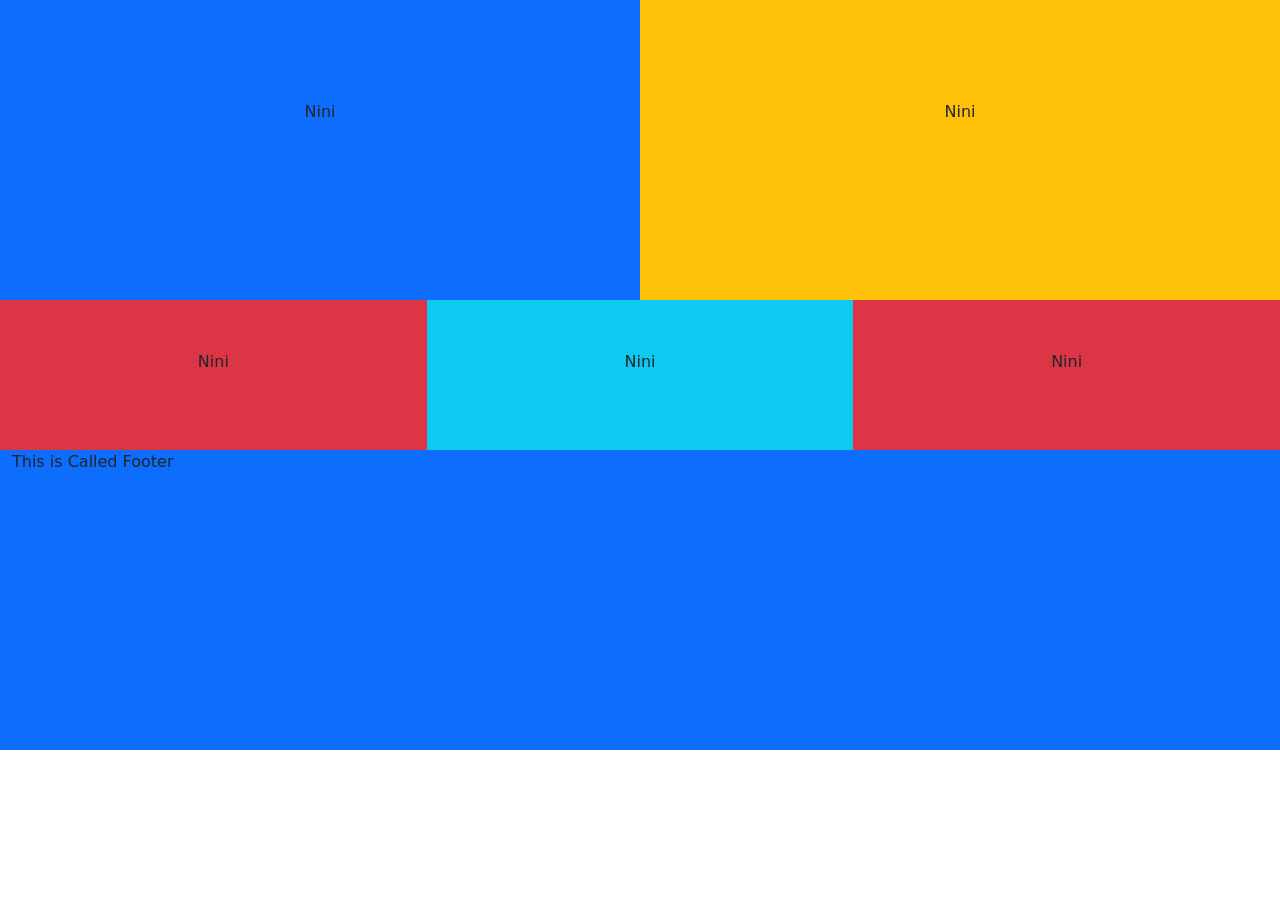
<file: index.html>
<!DOCTYPE html>
<html lang="en">
<head>
    <meta charset="UTF-8">
    <meta http-equiv="X-UA-Compatible" content="IE=edge">
    <meta name="viewport" content="width=device-width, initial-scale=1.0">
    <title>Document</title>
    <!-- Latest compiled and minified CSS -->
<link href="https://cdn.jsdelivr.net/npm/bootstrap@5.1.3/dist/css/bootstrap.min.css" rel="stylesheet">
</head>
<body>
    <div class="container-fluid">
        <div class="row" >
            <div class="col-6 bg-primary" style="height:300px">
            <p style="text-align: center; padding-top: 100px;">Nini</p>
            </div>
            <div class="col-6 bg-warning" style="height:300px">
                <p style="text-align: center; padding-top: 100px;">Nini</p>
            </div>
        </div>
        <div class="row">
            <div class="col-4 bg-danger" style="height:150px">
                <p style="text-align: center; padding-top: 50px;">Nini</p></div>
            <div class="col-4 bg-info" style="height:150px">
                <p style="text-align: center; padding-top: 50px;">Nini</p></div>
            <div class="col-4 bg-danger" style="height:150px">
                <p style="text-align: center; padding-top: 50px;">Nini</p></div>

        </div>
        <div class="row">
<div class="bg-primary col-12" style="height:300px; "> This is Called Footer</div>
        </div>
    </div>
</body>
</html>
</file>
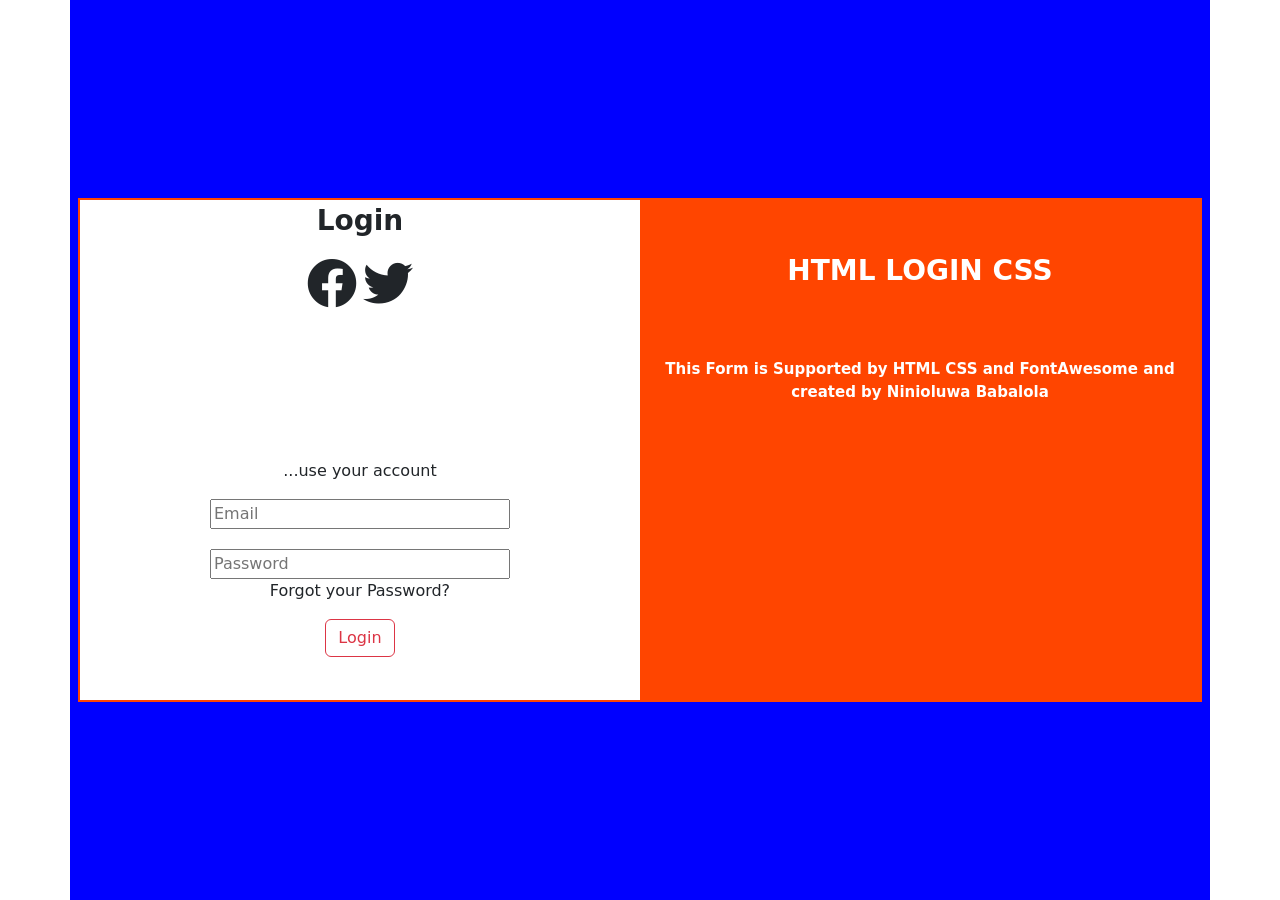
<file: sem.html>
<!DOCTYPE html>
<html lang="en">
<head>
    <meta charset="UTF-8">
    <meta http-equiv="X-UA-Compatible" content="IE=edge">
    <meta name="viewport" content="width=device-width, initial-scale=1.0">
    <title>Document</title>
    <link href="https://cdn.jsdelivr.net/npm/bootstrap@5.1.3/dist/css/bootstrap.min.css" rel="stylesheet">
    <link href="https://use.fontawesome.com/releases/v5.15.4/css/all.css" rel="stylesheet">
    <link href="./margin.css" rel="stylesheet">
</head>
<body>
    <div class="container seese">
<div class="row nini">
    <div class="col-6 bg-white" style="height: 500px;">
    
    <p style="font-size: 28px; font-weight: bold; text-align: center;">Login</p>
    <center>
    <i class="fab fa-facebook" style="font-size: 50px;"></i>
    <i class="fab fa-twitter" style="font-size: 50px;"></i>
</center>
<p style="padding-top: 150px; text-align: center;">...use your account</p> 
<center>
<input type="email" placeholder="Email" style="width: 300px; display: block; margin-bottom: 20px;">
<input type="password" placeholder="Password" style="width: 300px;;">
</center>
<center>
<p>Forgot your Password?</p>
</center>
<center>
<button type="button" class="btn btn-outline-danger">Login</button>
</center>

    </div>
    <div class="col-6 " style="height: 500px; background-color: orangered;">
        <center>
    <p style="font-weight: bold; font-size: 28px; padding-top: 50px; color: white;">HTML LOGIN CSS</p>
    <p style="font-weight: bold; font-size: 15px; padding-top: 50px; color: white;">This Form is Supported by HTML CSS and FontAwesome and created by Ninioluwa Babalola</p>
</center>
       
    
        </div>
        

  
   
</div>


    </div>

</div>
    </div>
</body>
</html>
</file>
<file: margin.css>
.nini{
    border:2px solid orangered;
}

.seese{
    display: flex;
    justify-content: center;
    align-items: center;
    background-color: blue;
    height:100vh;
}
</file>
